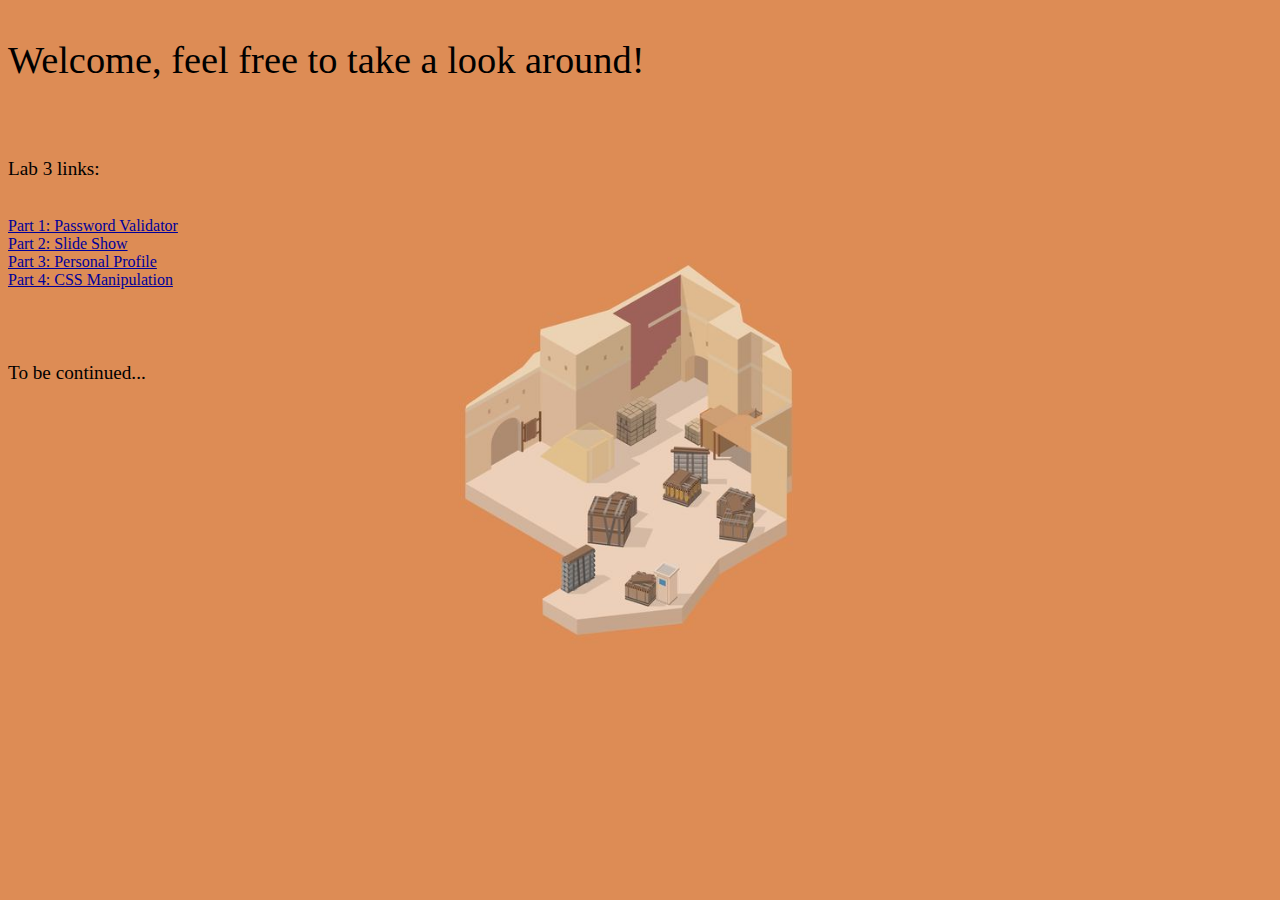
<file: index.html>
<!DOCTYPE html>
<html lang="en-us">
	<head>
		<title> Welcome to my page </title>
		<link href="SoStyle.css"
			rel="stylesheet"
			type="text/css"/>
	</head>
	<body>

		<p class="header">Welcome, feel free to take a look around!</p>
		<br>
		<p class="subheader">Lab 3 links:</p>
		<br>
		<a href="http://people.eecs.ku.edu/~jjrussel/PasswordValidation/PasswordValidator">Part 1: Password Validator</a>
		<br>
		<a href="http://people.eecs.ku.edu/~jjrussel/SlideShow/SlideShow">Part 2: Slide Show</a>
		<br>
		<a href="http://people.eecs.ku.edu/~jjrussel/PersonalProfile/PersonalProfile">Part 3: Personal Profile</a>
		<br>
		<a href="http://people.eecs.ku.edu/~jjrussel/CSSManipulation/ColorChanger">Part 4: CSS Manipulation</a>
		<br>
		<br>
		<br>
		<br>
		<p>To be continued...</p>
	</body>
</html>
</file>
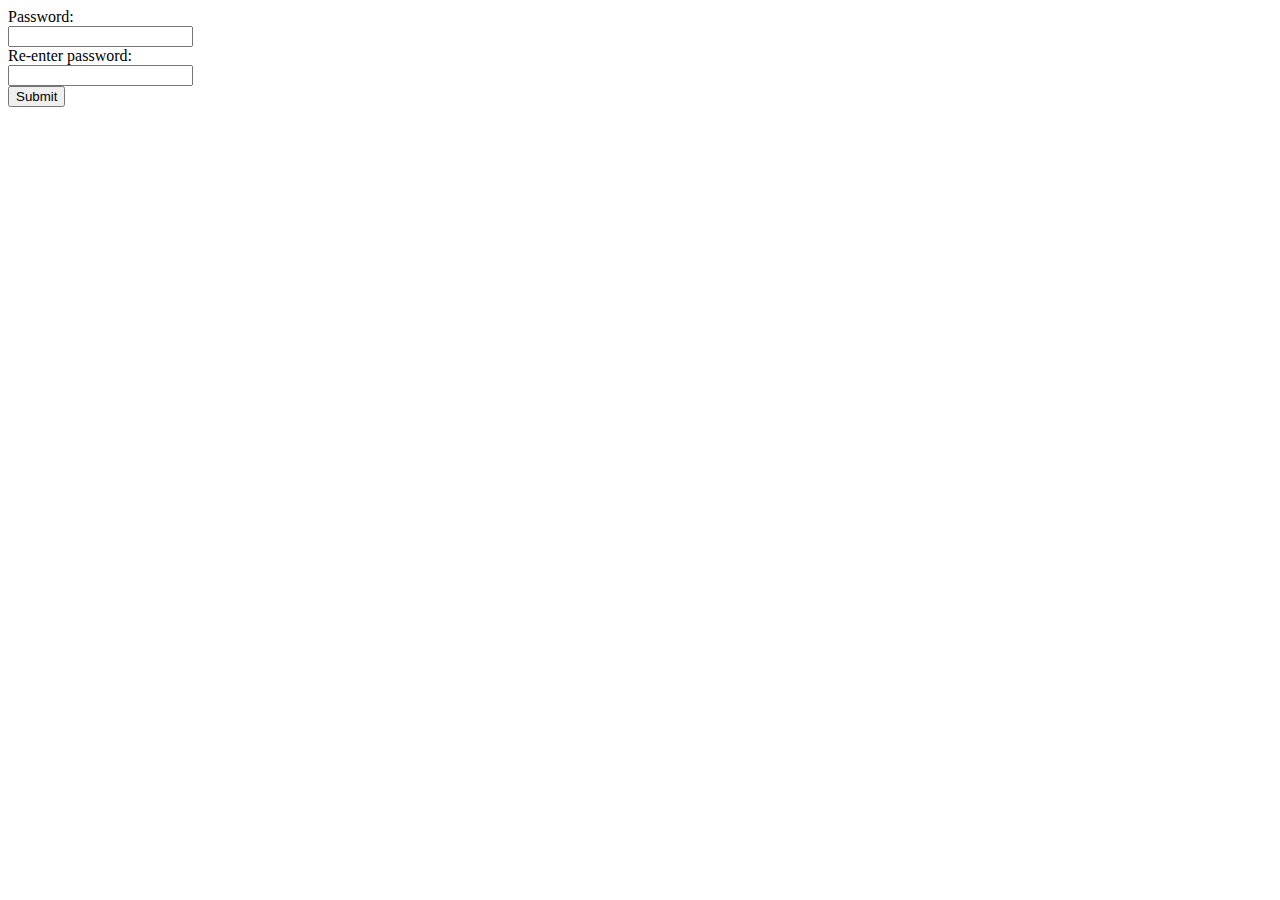
<file: PasswordValidator.html>
<html>
	<head>
		<title> Identify yourself </title>
		<script type="text/javascript"
				src="PassVal.js">
		</script>
	</head>
	
	<body>
		<form action="validate()" method="post" >
			Password:
			<br>
			<input type="text" id="passOne" name="first">
			<br>
			Re-enter password:
			<br>
			<input type="text" id="passTwo" name="second">
			<br>
			<button type="button" onclick="validate()"> Submit </button>
		</form>
		
		<img src="happy_retriever.jpg" id="soHappy" alt="look how happy he is" style="visibility:hidden"></img>
	</body>
</html>
</file>
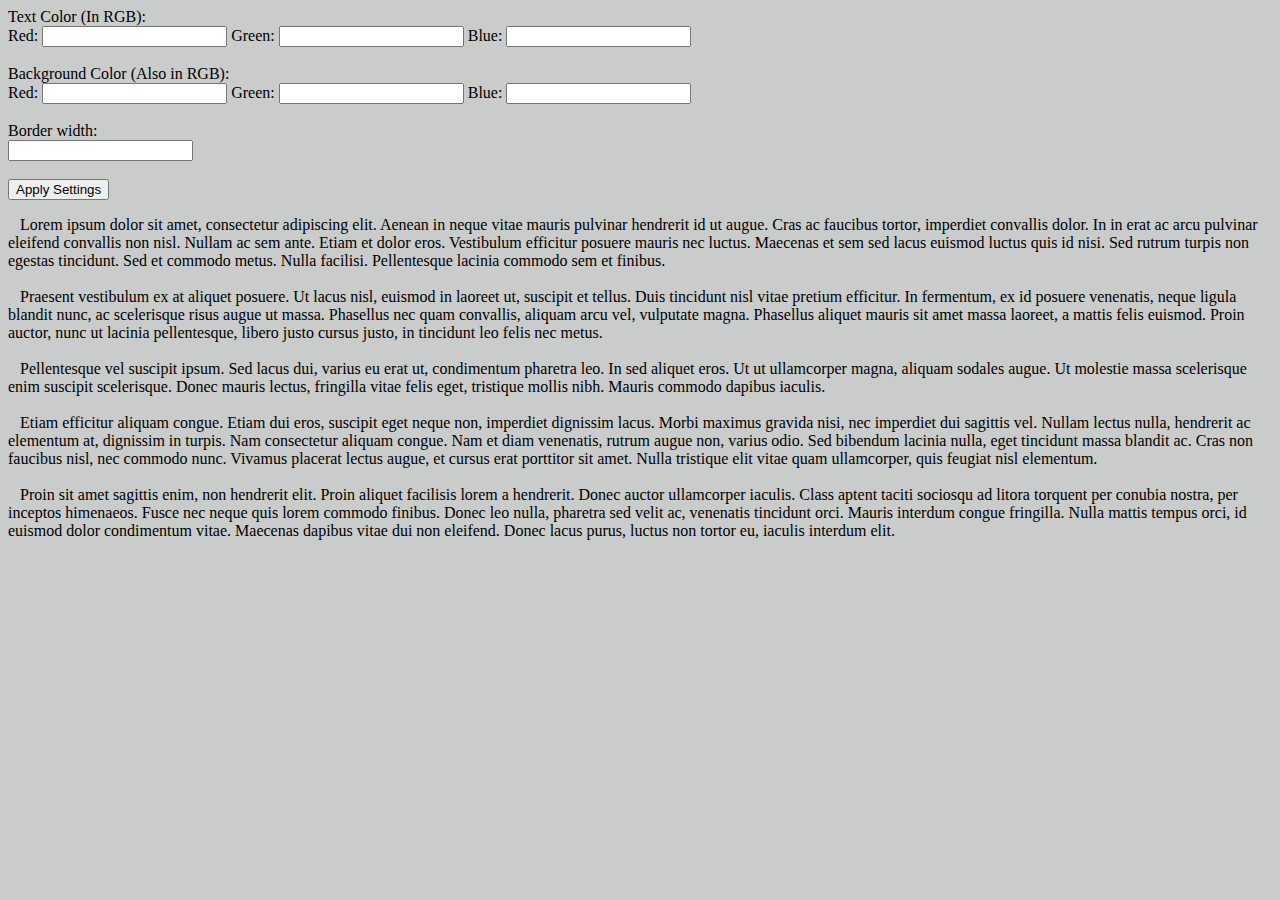
<file: CSSManipulation/ColorChanger.html>
<!DOCTYPE html>
<html lang="en-us">
	<head>
		<title> A Garish Mish-Mash of Colors </title>
		<script type="text/javascript"
				src="ColCha.js">
		</script>
		<link href="ColorChangerStyle.css"
			rel="stylesheet"
			type="text/css"/>
	</head>
	<body>
		<form action="apply()" method="post">
			Text Color (In RGB):
			<br>
			Red: 
			<input type="text" id="textCol1" name="tc1">
			Green: 
			<input type="text" id="textCol2" name="tc2">
			Blue: 
			<input type="text" id="textCol3" name="tc3">
			<br> <br>
			Background Color (Also in RGB):
			<br>
			Red: 
			<input type="text" id="backCol1" name="bc1">
			Green: 
			<input type="text" id="backCol2" name="bc2">
			Blue: 
			<input type="text" id="backCol3" name="bc3">
			<br> <br>
			Border width:
			<br>
			<input type="text" id="width" name="howWide">
			<br> <br>
			<button type="button" onclick="apply()"> Apply Settings </button>
		</form>
		
		<p id="dummyText">
			&ensp;	Lorem ipsum dolor sit amet, consectetur adipiscing elit. Aenean in neque vitae mauris pulvinar hendrerit 
			id ut augue. Cras ac faucibus tortor, imperdiet convallis dolor. In in erat ac arcu pulvinar eleifend convallis 
			non nisl. Nullam ac sem ante. Etiam et dolor eros. Vestibulum efficitur posuere mauris nec luctus. Maecenas 
			et sem sed lacus euismod luctus quis id nisi. Sed rutrum turpis non egestas tincidunt. Sed et commodo metus. 
			Nulla facilisi. Pellentesque lacinia commodo sem et finibus.
			<br>
			<br>
			&ensp;	Praesent vestibulum ex at aliquet posuere. Ut lacus nisl, euismod in laoreet ut, suscipit et tellus. Duis tincidunt 
			nisl vitae pretium efficitur. In fermentum, ex id posuere venenatis, neque ligula blandit nunc, ac scelerisque risus 
			augue ut massa. Phasellus nec quam convallis, aliquam arcu vel, vulputate magna. Phasellus aliquet mauris sit amet 
			massa laoreet, a mattis felis euismod. Proin auctor, nunc ut lacinia pellentesque, libero justo cursus justo, in 
			tincidunt leo felis nec metus.
			<br>
			<br>
			&ensp;	Pellentesque vel suscipit ipsum. Sed lacus dui, varius eu erat ut, condimentum pharetra leo. In sed aliquet eros. 
			Ut ut ullamcorper magna, aliquam sodales augue. Ut molestie massa scelerisque enim suscipit scelerisque. Donec mauris 
			lectus, fringilla vitae felis eget, tristique mollis nibh. Mauris commodo dapibus iaculis.
			<br>
			<br>
			&ensp;	Etiam efficitur aliquam congue. Etiam dui eros, suscipit eget neque non, imperdiet dignissim lacus. Morbi maximus gravida 
			nisi, nec imperdiet dui sagittis vel. Nullam lectus nulla, hendrerit ac elementum at, dignissim in turpis. Nam consectetur 
			aliquam congue. Nam et diam venenatis, rutrum augue non, varius odio. Sed bibendum lacinia nulla, eget tincidunt massa 
			blandit ac. Cras non faucibus nisl, nec commodo nunc. Vivamus placerat lectus augue, et cursus erat porttitor sit amet. 
			Nulla tristique elit vitae quam ullamcorper, quis feugiat nisl elementum.
			<br>
			<br>
			&ensp;	Proin sit amet sagittis enim, non hendrerit elit. Proin aliquet facilisis lorem a hendrerit. Donec auctor ullamcorper iaculis. 
			Class aptent taciti sociosqu ad litora torquent per conubia nostra, per inceptos himenaeos. Fusce nec neque quis lorem commodo 
			finibus. Donec leo nulla, pharetra sed velit ac, venenatis tincidunt orci. Mauris interdum congue fringilla. Nulla mattis 
			tempus orci, id euismod dolor condimentum vitae. Maecenas dapibus vitae dui non eleifend. Donec lacus purus, luctus non 
			tortor eu, iaculis interdum elit.
			<br>
		</p>
	</body>
</html>
</file>
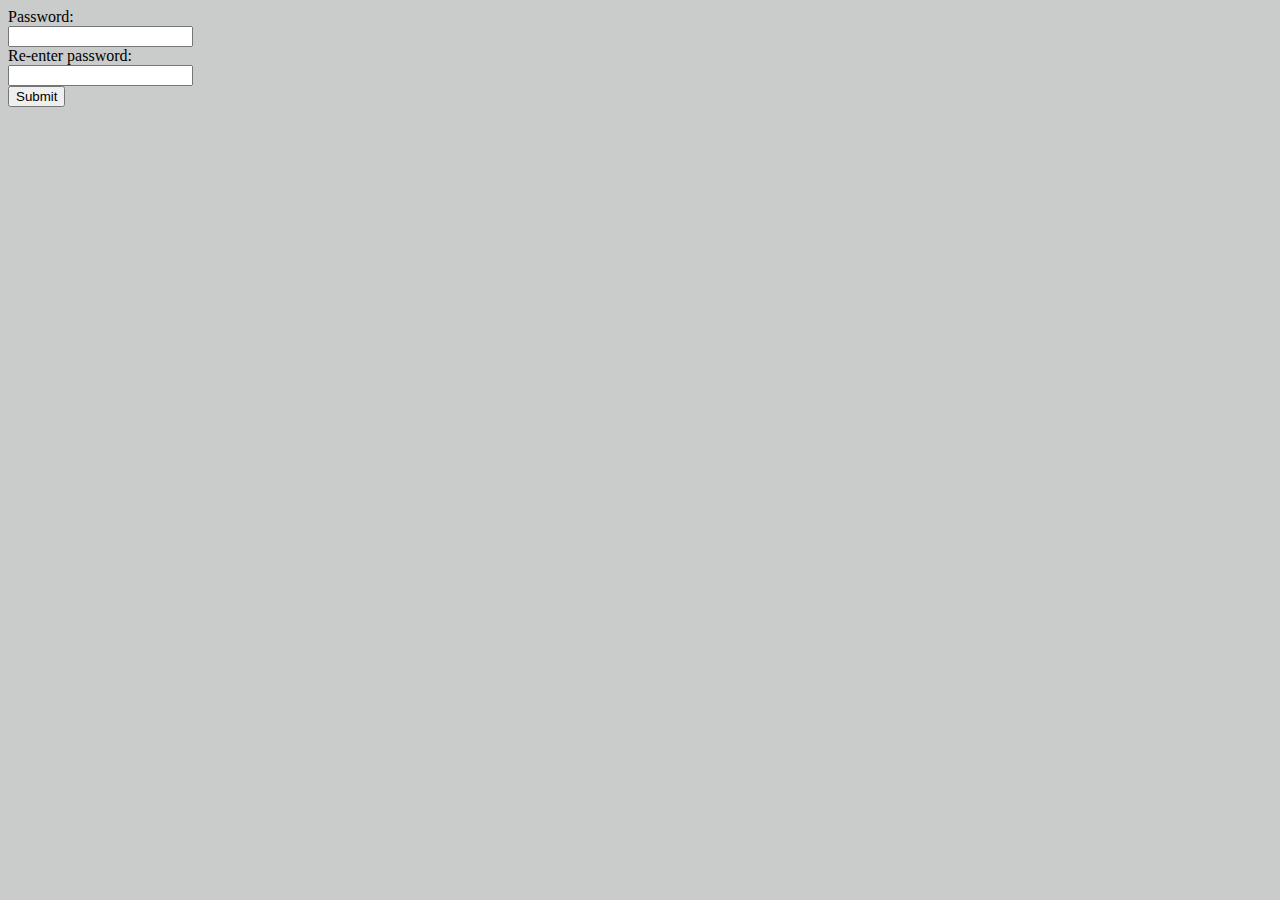
<file: PasswordValidation/PasswordValidator.html>
<!DOCTYPE html>
<html lang="en-us">
	<head>
		<meta charset=utf-8>
		<title> Identify yourself </title>
		<script type="text/javascript"
				src="PassVal.js">
		</script>
		<link href="PasswordValidatorStyle.css"
			rel="stylesheet"
			type="text/css"/>
	</head>
	
	<body>
		<form action="validate()" method="post" >
			Password:
			<br>
			<input type="password" id="passOne" name="first">
			<br>
			Re-enter password:
			<br>
			<input type="password" id="passTwo" name="second">
			<br>
			<button type="button" onclick="validate()"> Submit </button>
		</form>
		
		<img src="happy_retriever.jpg" id="soHappy" alt="Just imagine a dog is here." style="visibility:hidden">
	</body>
</html>
</file>
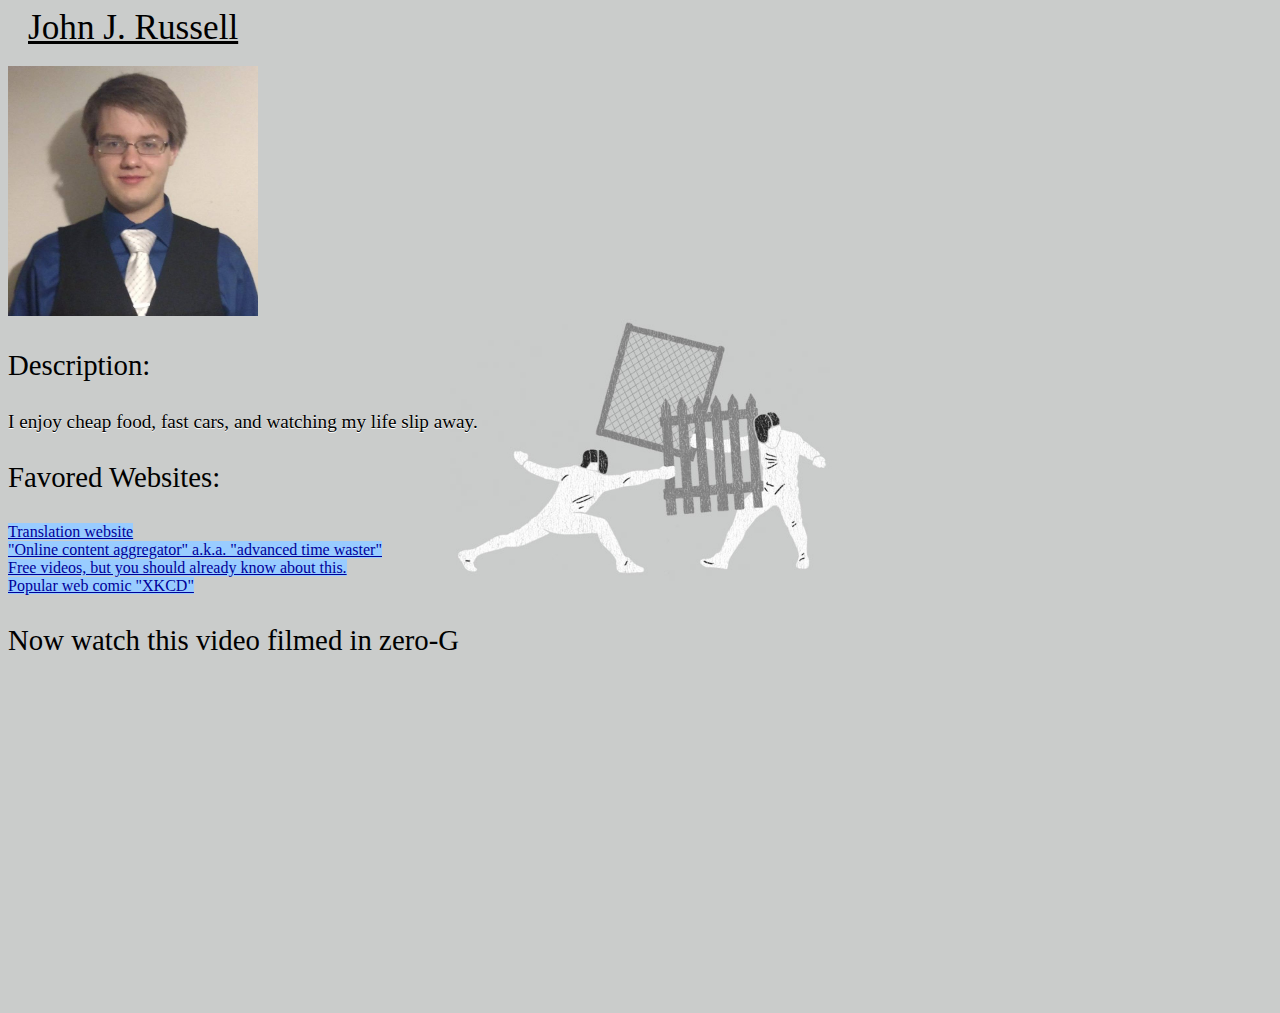
<file: PersonalProfile/PersonalProfile.html>
<!DOCTYPE html>
<html lang="en-us">
	<head>
		<title>The Life and Times of John J. Russell</title> 
		<link href="PerPro.css"
			rel="stylesheet"
			type="text/css"/>
	</head>
	<body>
		
		<p class="Header"> John J. Russell</p> 
		<br>
		<br>
		<img src="me.jpg" width="250" height="250"> 
		<p class="subHeader"> Description: </p> 
		<p class="whiteLetters"> I enjoy cheap food, fast cars, and watching my life slip away.</p>
		
		<p class="subHeader"> Favored Websites: </p>
		<a href="http://wordreference.com"> Translation website </a> <br>
		<a href="http://www.reddit.com"> "Online content aggregator" a.k.a. "advanced time waster"</a> <br>
		<a href="https://www.youtube.com"> Free videos, but you should already know about this. </a> <br>
		<a href="https://xkcd.com/"> Popular web comic "XKCD" </a> <br>
		
		<p class="subHeader"> Now watch this video filmed in zero-G</p>
		<iframe width="560" height="315" src="https://www.youtube.com/embed/LWGJA9i18Co" frameborder="0" allowfullscreen></iframe>		
	</body>
</html>
</file>
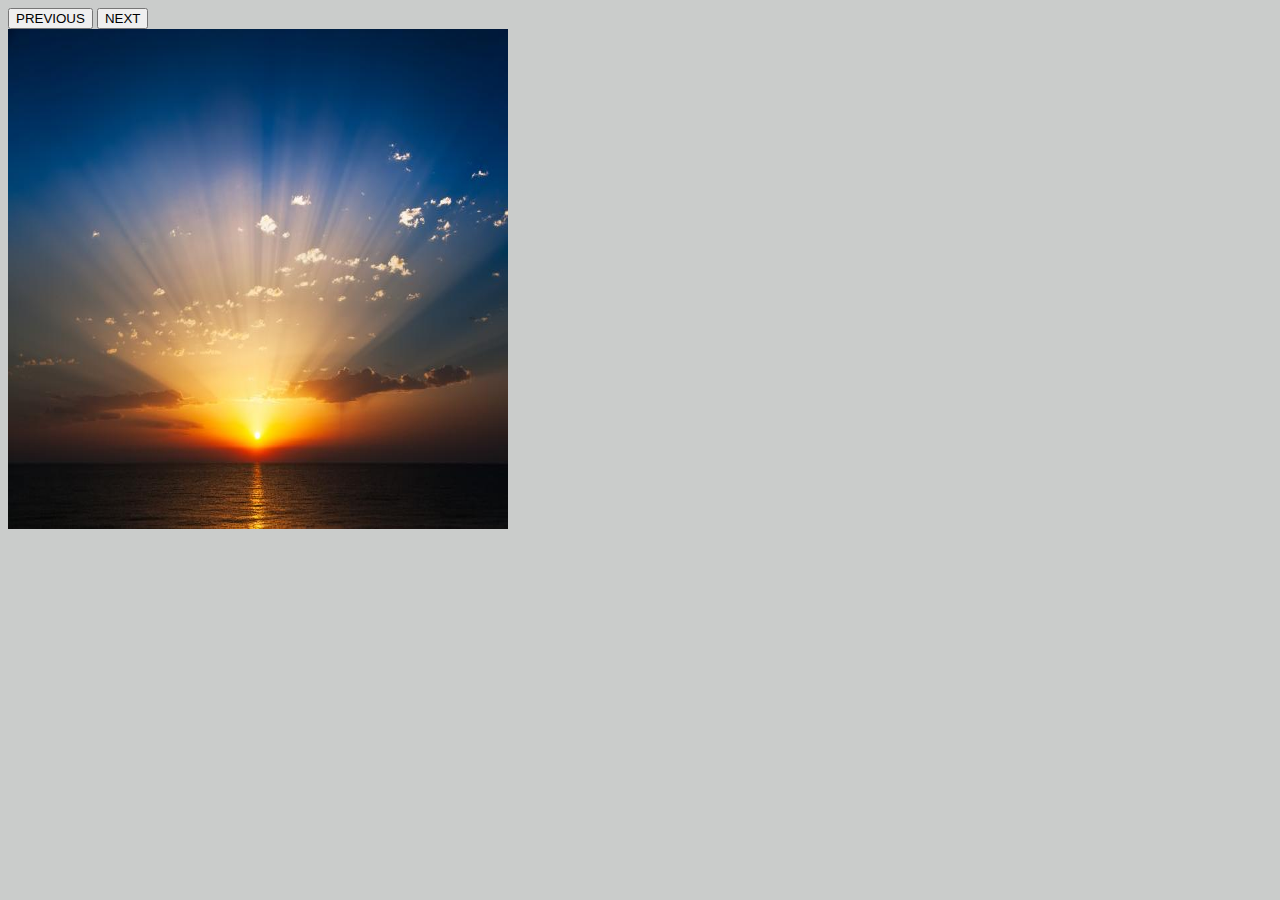
<file: SlideShow/SlideShow.html>
<!DOCTYPE html>
<html lang="en-us">
	<head>
		<title> For Your Viewing Pleasure </title>
		<script type="text/javascript"
				src="SliShoNew.js">
		</script>
		<link href="SlideShowStyle.css"
			rel="stylesheet"
			type="text/css"/>
	</head>
	
	<body>
		<button type="button" onclick="decrement()" > PREVIOUS </button>
		<button type="button" onclick="increment()" > NEXT</button>
		<br>
		
		<img src="sunrise1.jpg" id="image" alt="If there aren't sunrises here, then something went wrong." width="500" height="500">
		
	</body>
</html>
</file>
<file: SoStyle.css>
body
{
	background-color: rgb(202,204,203);
	background-image: url(mirageIso.jpg);
	background-size: 50%;
	background-repeat: no-repeat;
	background-color: rgb(221,140,85);
	background-attachment: fixed;
	background-position: center center;
}
p
{
	font-size:1.2em;
	font-family:Georgia, Serif;
}
p.header
{
	font-size:2.4em;
	font-family:"Times New Roman", Serif;
	left:12px;
}
a
{
	
	color: #000099;
	
}
a:hover
{
	background-color:#000099;
	color:#99ccff;
}
</file>
<file: CSSManipulation/ColorChangerStyle.css>
body
{
	background-color: rgb(202,204,203);
}
</file>
<file: PasswordValidation/PasswordValidatorStyle.css>
body
{
	background-color: rgb(202,204,203);
}
</file>
<file: PersonalProfile/PerPro.css>
p.whiteLetters
{
	color: rgb(0,0,0);
	font-size: 1.2em;
	font-family: Georgia, Serif;
	text-shadow: 0px 1px rgb(255,255,255);
}
p.Header
{
	color: #000000;
	font-size: 2.2em;
	font-family: "Times New Roman", Serif;
	position: relative;
	left: 20px;
	display:inline;
	text-decoration:underline;
}
p.subHeader
{
	color:#000;
	font-size: 1.8em;
	font-family: "Times New Roman", Serif;
	
}
a
{
	background-color: #99ccff;
	color:  #000099;
}
a:hover
{
	background-color:  #000099;
	color: #99ccff;
}

body
{
	background-image: url(Fencing.jpg);
	background-size: 100%;
	background-repeat: no-repeat;
	background-attachment:fixed;
	background-color: rgb(202,204,203);
	background-attachment: fixed;
	background-position: center center;
}
</file>
<file: SlideShow/SlideShowStyle.css>
body
{
	background-color: rgb(202,204,203);
}
</file>
